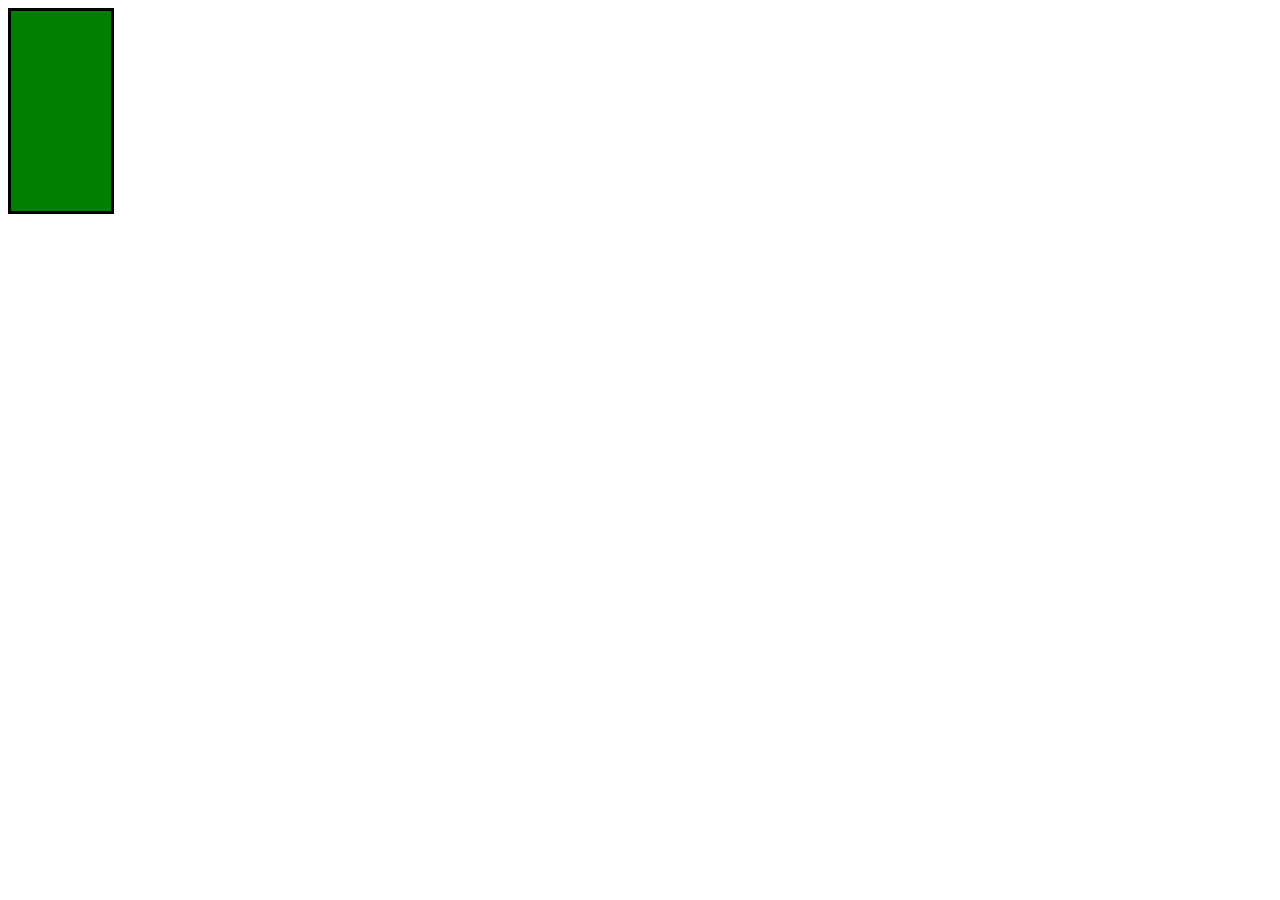
<file: Desafio.html>
<!DOCTYPE html>
<html>
  <head>
<div id="bordabateria">
<div id="bateria"></div>
</div>


<style>

#bordabateria {
     height: 200px;
     width: 100px;
     border-color: black;
     border-style: solid;

}

#bateria {
    width: 100px;
    height: 200px;
    background-color: green;
    animation-name: bateria;
    animation-duration: 30s;
}

@keyframes bateria {
    100% {background-color: red;}
    50% {background-color: red;}
    40% {background-color: green;}
    from {height: 200;}
    to {height: 0;}
}

</style>
    <meta charset="utf-8">
    <title></title>
  </head>
  <body>
  </body>
</html>
</file>
